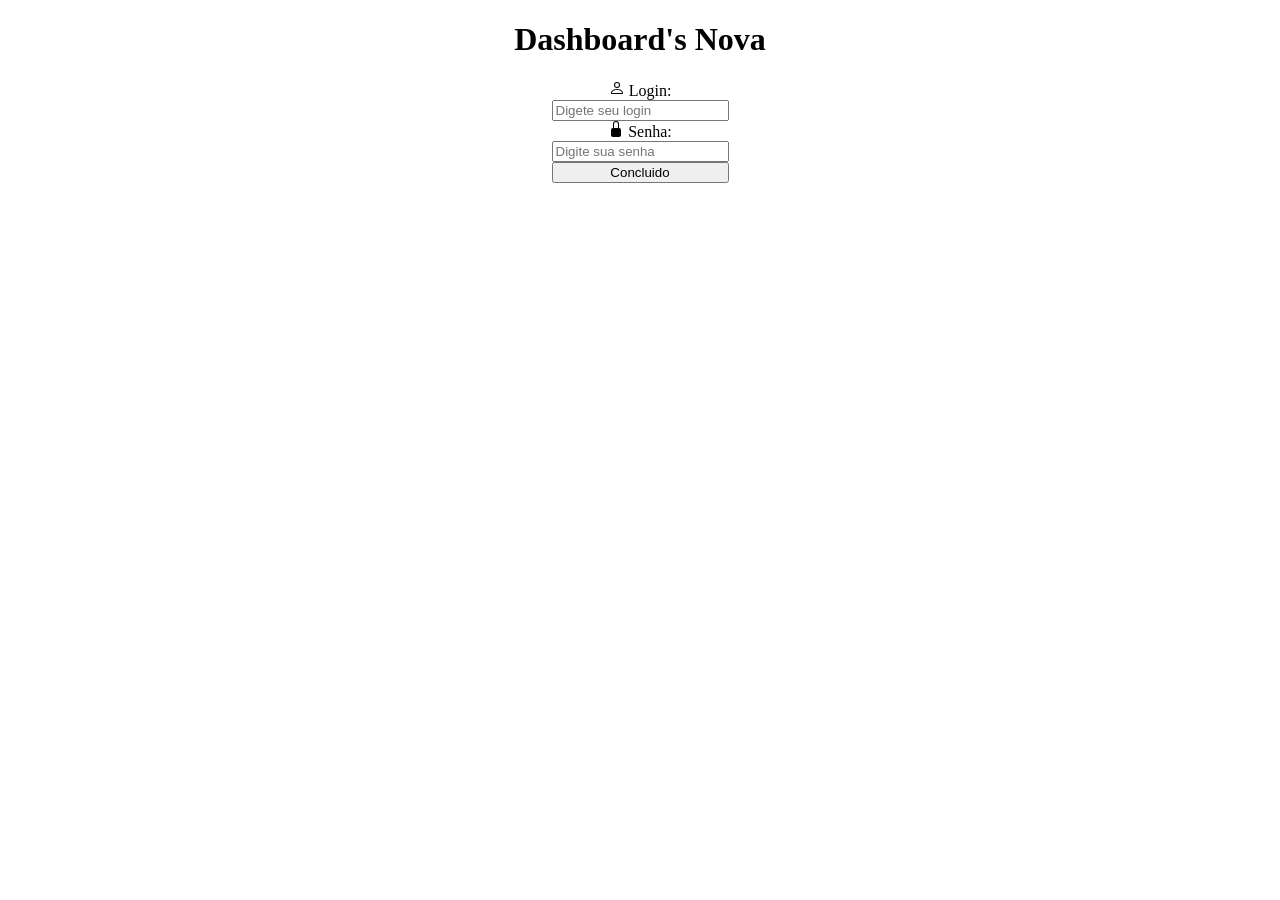
<file: pagina1/index.html>
<!DOCTYPE html>
<html lang="en">
<head>
    <meta charset="UTF-8">
    <meta name="viewport" content="width=device-width, initial-scale=1.0">
    <link rel="stylesheet" href="style.css">
    <link href="https://fonts.googleapis.com/css2?family=Sour+Gummy:ital,wght@0,100..900;1,100..900&display=swap" rel="stylesheet">
    <title>Pagina1</title>
</head>
    <body>
        <h1>Dashboard's Nova </h1>
        <form action="git/index.html" method="get">
            <label for="nome"> 
                <svg width="16" height="16" fill="currentColor" viewBox="0 0 16 16">
					<path d="M8 8a3 3 0 1 0 0-6 3 3 0 0 0 0 6zm2-3a2 2 0 1 1-4 0 2 2 0 0 1 4 0zm4 8c0 1-1 1-1 1H3s-1 0-1-1 1-4 6-4 6 3 6 4zm-1-.004c-.001-.246-.154-.986-.832-1.664C11.516 10.68 10.289 10 8 10c-2.29 0-3.516.68-4.168 1.332-.678.678-.83 1.418-.832 1.664h10z"></path>
				</svg>
                Login:
            </label>
            
            <input type="text" id="login" name="login" required placeholder="Digete seu login">
            
            <label for="email">
                <svg width="16" height="16" fill="currentColor" viewBox="0 0 16 16">
					<path d="M8 1a2 2 0 0 1 2 2v4H6V3a2 2 0 0 1 2-2zm3 6V3a3 3 0 0 0-6 0v4a2 2 0 0 0-2 2v5a2 2 0 0 0 2 2h6a2 2 0 0 0 2-2V9a2 2 0 0 0-2-2z"></path>
				</svg>
                Senha:
            </label>
            <input type="password" id="senha" name="senha" required placeholder="Digite sua senha">
        <button type="submit">Concluido</button>
        </form>
    </body>
</html>
</file>
<file: pagina1/style.css>
body {
    color: rgb(17, 17, 17)000;
    background-color:  #ffffff;
    border-radius: 22px;
    align-items: center;
    text-align: center;
}

form{
    display: inline-grid;
    border-radius: 22px;
}
</file>
